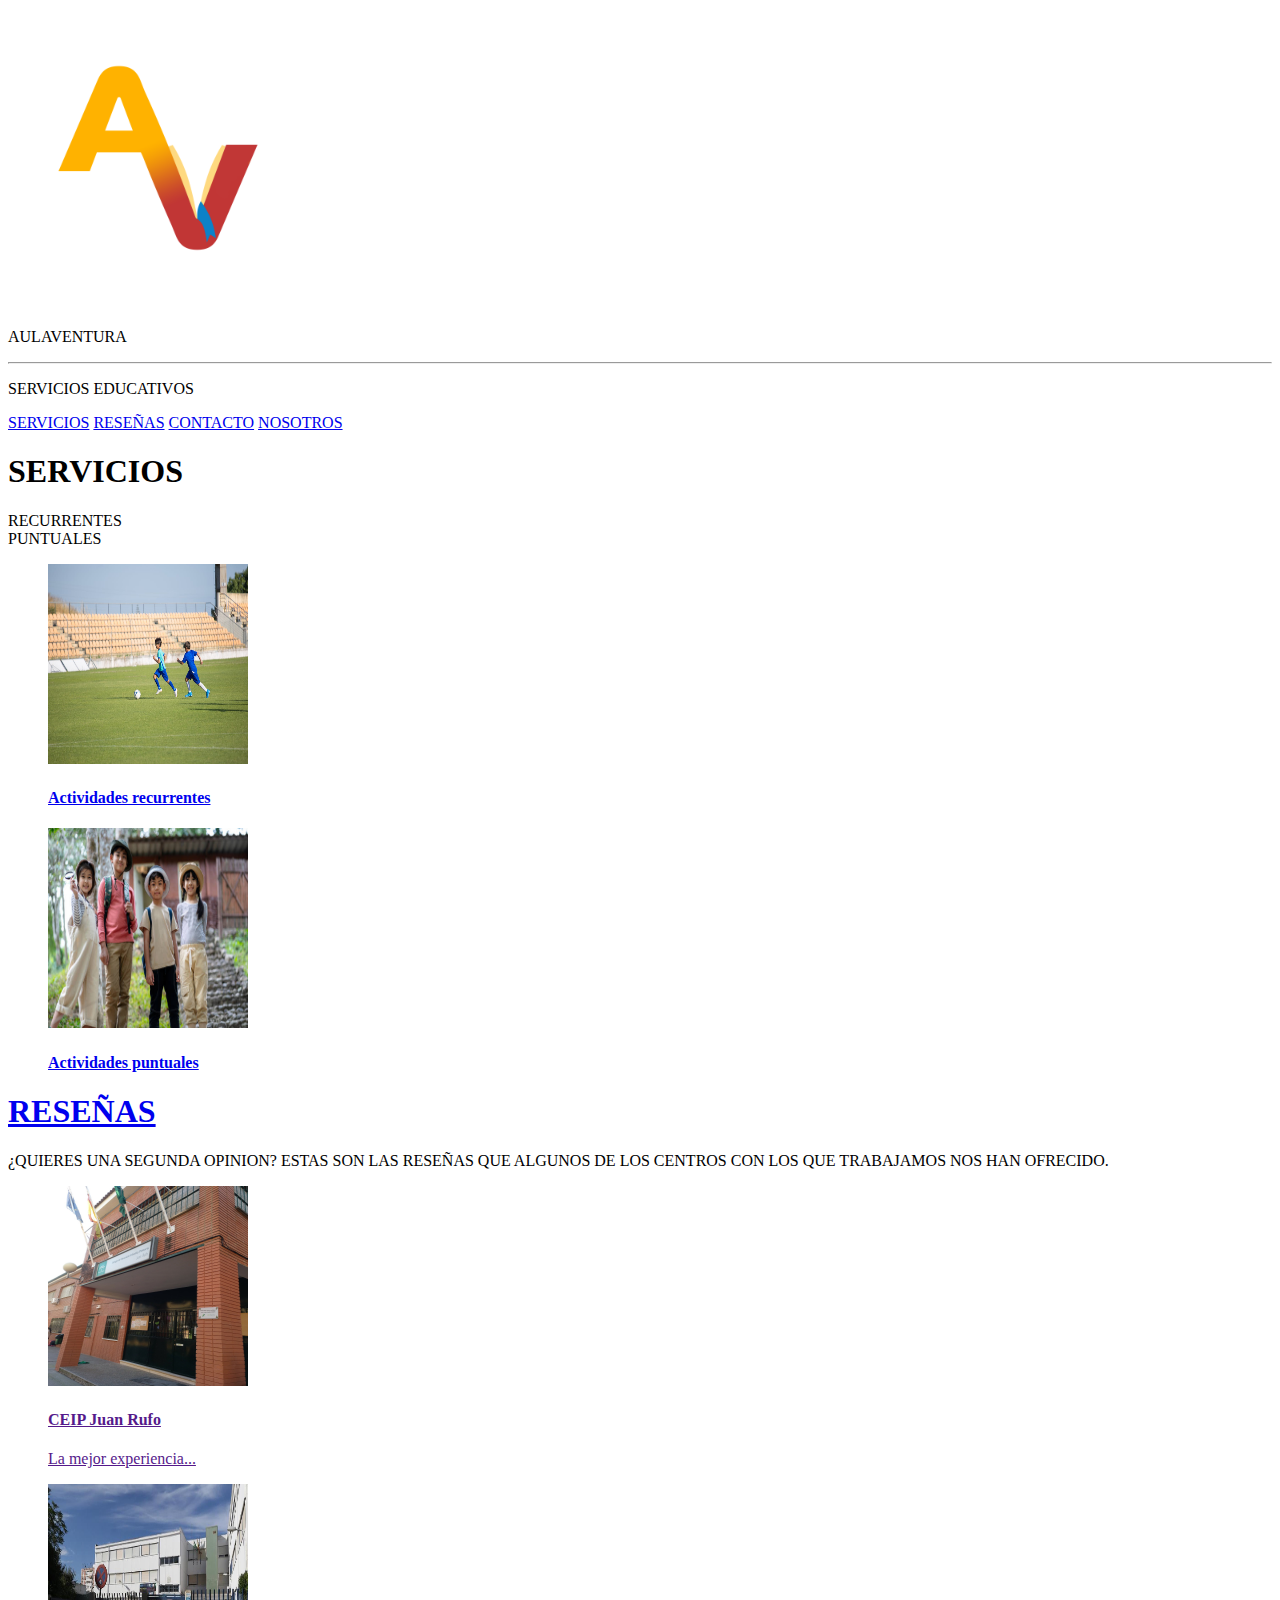
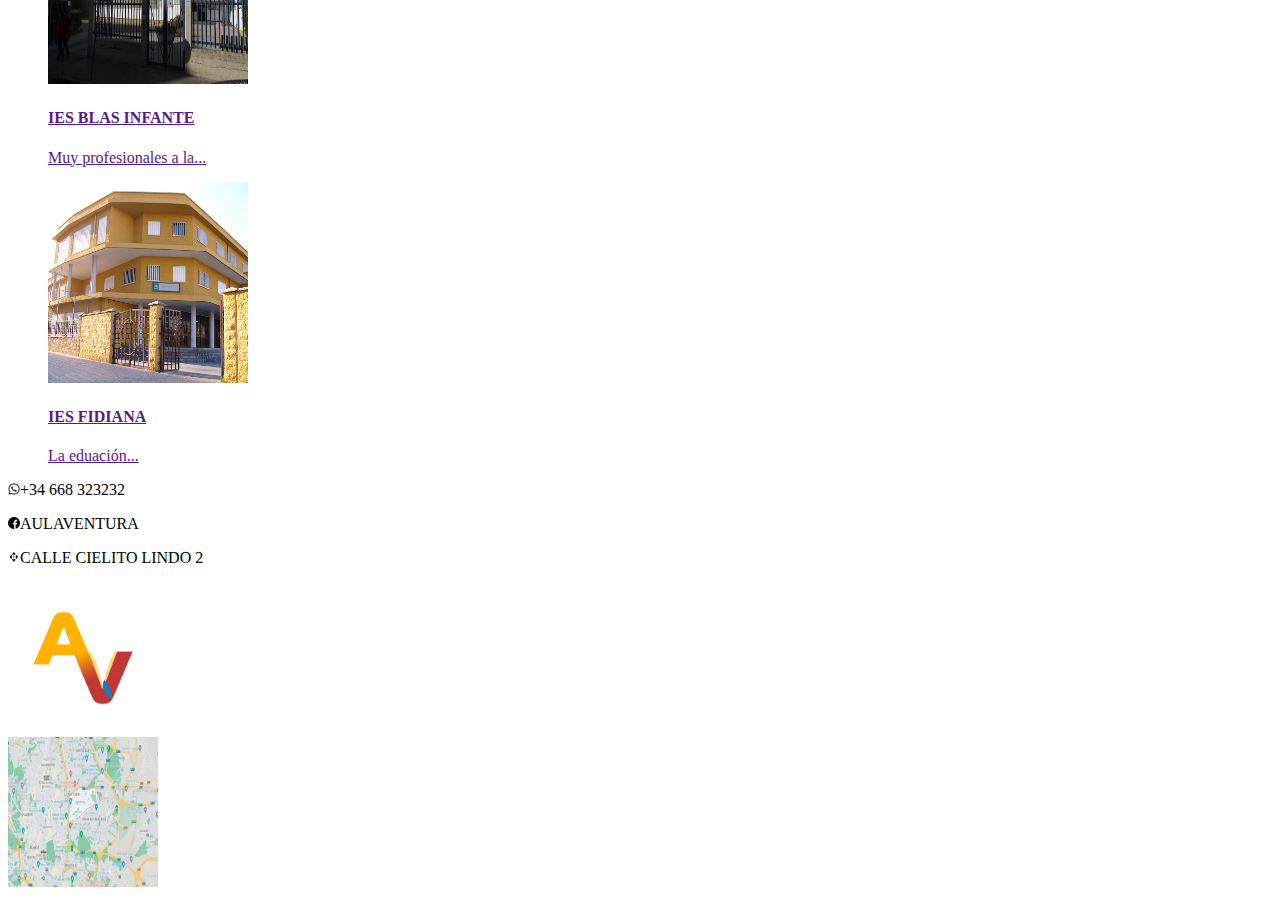
<file: index.html>
<!DOCTYPE html>
<html lang="en">

<head>
    <link href="imagenes/favicon.png" rel="icon" type="image/png">
    <link rel="icon" type="imagen/png" href="images/favicon-32x32.png">
    <meta charset="UTF-8">
    <meta name="viewport" content="width=device-width, initial-scale=1.0">
    <title>Home</title>
</head>

<body>
    <header>
        <nav>
            <a href="index.html"><img src="images/logo.png" alt="icon" width="300" height="300"></a>
            <section>

                <p>AULAVENTURA</p>
                <hr>
                <p>SERVICIOS EDUCATIVOS</p>

                <section id="enlaces">

                    <a href="puntuales_recurrentes.html">SERVICIOS</a>
                    <a href="reseñas.html">RESEÑAS</a>
                    <a href="contacto.html">CONTACTO</a>
                    <a href="nosotros.html">NOSOTROS</a>

                </section>
            </section>

        </nav>

        <section id="pagina">
            <h1>SERVICIOS</h1>
        </section>

        <section id="comentarios">
            <section>RECURRENTES</section>
            <section>PUNTUALES</section>
        </section>

    </header>

    <main>

        <section id="servicios">

            <article>
                <figure>
                    <a href="recurrentes.html">
                        <img src="images/recurrentes.jpeg" alt="actividades recurrentes" height="200"
                            width="200">

                        <figcaption>
                            <h4>Actividades recurrentes</h4>
                        </figcaption>
                    </a>
                </figure>
            </article>

            <article>
                <figure>
                    <a href="puntuales.html">
                        <img src="images/puntuales.jpg" alt="actividades puntuales" height="200"
                            width="200">

                        <figcaption>
                            <h4>Actividades puntuales</h4>
                        </figcaption>
                    </a>
                </figure>
            </article>
    
        </section>





        <section id="reseñas">

            <section id="pagina">
                <h1><a href="reseñas.html">RESEÑAS</a></h1>
            </section>
    
            <section id="comentarios">
                <section>¿QUIERES UNA SEGUNDA OPINION? ESTAS SON LAS RESEÑAS QUE ALGUNOS DE LOS CENTROS CON LOS QUE TRABAJAMOS NOS HAN OFRECIDO.</section>
            </section>
            
            <article>

                <figure>
                    <a href="">
                        <img src="images/colegios/CEIP-Juan-Rufo.jpg" alt="reseña Juan Rufo" height="200"
                            width="200">
                        <figcaption>
                            <h4>CEIP Juan Rufo</h4>
                            <p>La mejor experiencia...</p>

                        </figcaption>
                    </a>
                </figure>
            </article>

            <article>
                <figure>
                    <a href="">
                        <img src="images/colegios/IES-blas-infante.jpg" alt="reseña Blas Infante"height="200"
                            width="200">
                        <figcaption>
                            <h4>IES BLAS INFANTE</h4>
                            <p>Muy profesionales a la...</p>

                        </figcaption>
                    </a>
                </figure>
            </article>


            <article>
                <figure>
                    <a href="">
                        <img src="images/colegios/IES-Fidiana.jpg" aalt="reseña Fidiana" height="200"
                            width="200">
                        <figcaption>
                            <h4>IES FIDIANA</h4>
                            <p>La eduación...</p>

                        </figcaption>
                    </a>
                </figure>
            </article>

        </section>
    
    </main>

    <footer>

        <section id="contacto">

            <p><img src="images/whatsapp.png" alt="whatsapp" width="12" height="12">+34 668 323232</p>
            <p><img src="images/facebook.png" alt="facebook" width="12" height="12">AULAVENTURA</p>
            <p><img src="images/imagen_transparente.png" alt="localizacion" width="12" height="12">CALLE CIELITO LINDO 2
            </p>

        </section>

        <img src="images/logo.png" alt="logo" width="150" height="150">

        <section id="maps">
            <img src="images/google-maps.jpg" alt="maps" width="150" height="150">
        </section>

    </footer>


</body>

</html>
</file>
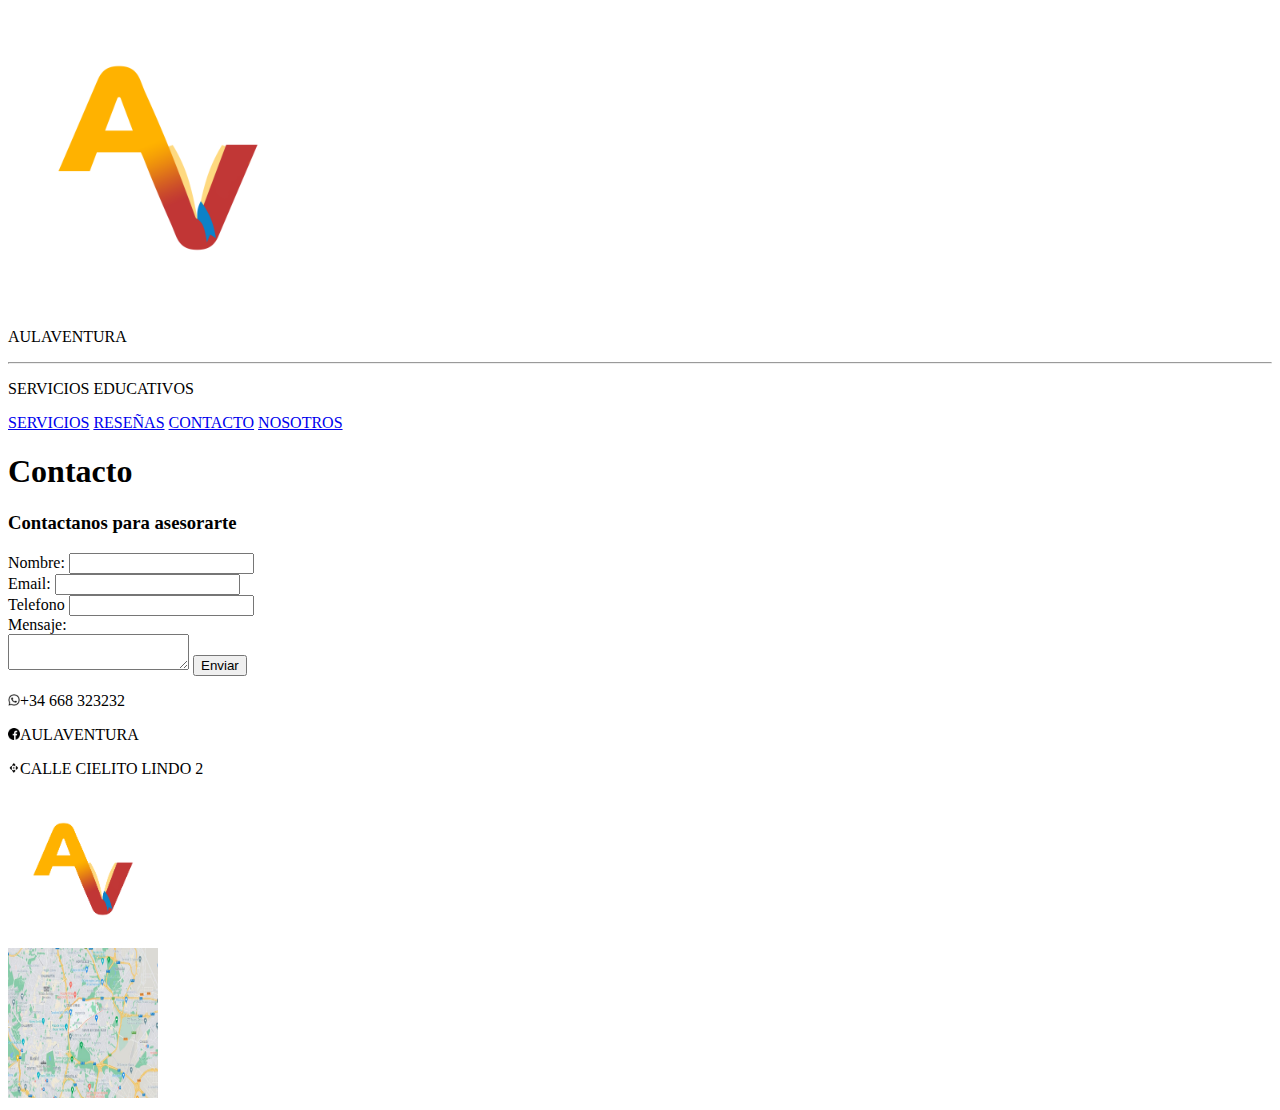
<file: contacto.html>
<!DOCTYPE html>
<html lang="en">

<head>
    <link href="imagenes/favicon.png" rel="icon" type="image/png">
    <link rel="icon" type="imagen/png" href="images/favicon-32x32.png">
    <meta charset="UTF-8">
    <meta name="viewport" content="width=device-width, initial-scale=1.0">
    <title>Home</title>
</head>

<body>
    <header>
            <nav>
                <a href="index.html"><img src="images/logo.png" alt="icon" width="300" height="300"></a>
                <section>

                    <p>AULAVENTURA</p>
                    <hr>
                    <p>SERVICIOS EDUCATIVOS</p>

                    <section id="enlaces">

                        <a href="puntuales_recurrentes.html">SERVICIOS</a>
                        <a href="reseñas.html">RESEÑAS</a>
                        <a href="contacto.html">CONTACTO</a>
                        <a href="nosotros.html">NOSOTROS</a>

                    </section>
                </section>

            </nav>

            <section id="pagina">
                <h1>Contacto</h1>
            </section>

            <section id="comentarios">
                <h3>Contactanos para asesorarte</h3>
            </section>

    </header>

    <main>
        <section>
            <form action="#" method="post">
                <label for="nombre">Nombre:</label> 
                <input type="text" id="nombre" name="nombre" required><br>

                <label for="email">Email:</label>
                <input type="email" id="email" name="email" required><br>

                <label for="telefono">Telefono</label>
                <input type="tel" id="telefono" name="telefono" required><br>

                <label for="mensaje">Mensaje:</label><br>
                <textarea id="mensaje" name="mensaje" required></textarea>

                <input type="submit" value="Enviar">
            </form>
        </section>
    </main> 


    <footer>

        <section id="contacto">

            <p><img src="images/whatsapp.png" alt="whatsapp" width="12" height="12">+34 668 323232</p>
            <p><img src="images/facebook.png" alt="facebook" width="12" height="12">AULAVENTURA</p>
            <p><img src="images/imagen_transparente.png" alt="localizacion" width="12" height="12">CALLE CIELITO LINDO 2</p>

        </section>

        <img src="images/logo.png" alt="logo" width="150" height="150">

        <section id="maps">
            <img src="images/google-maps.jpg" alt="maps" width="150" height="150">
        </section>

    </footer>


</body>

</html>
</file>
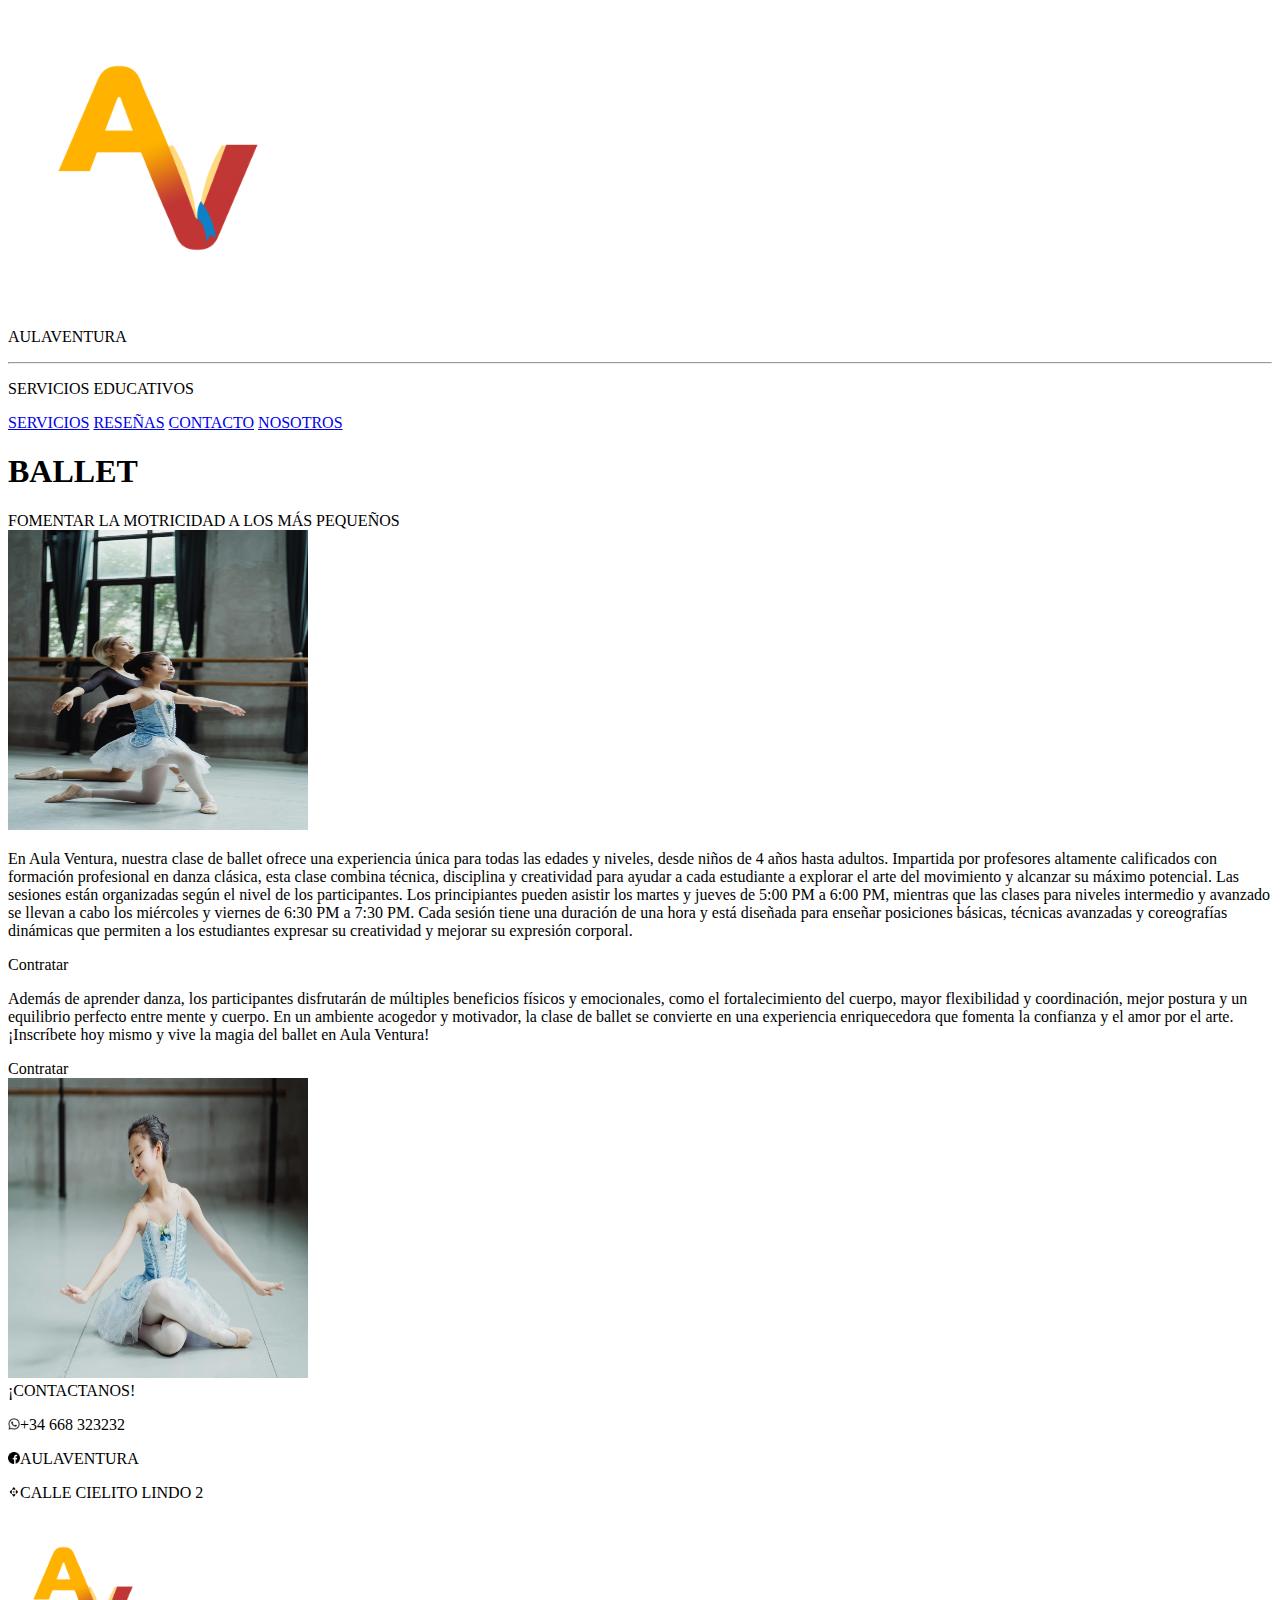
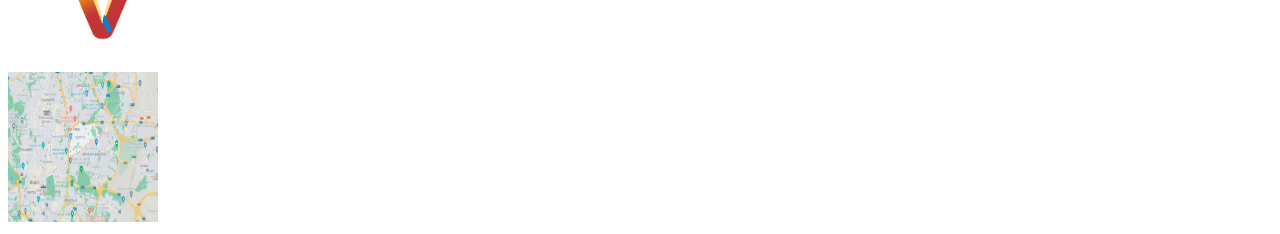
<file: detalles.html>
<!DOCTYPE html>
<html lang="en">

<head>
    <link href="imagenes/favicon.png" rel="icon" type="image/png">
    <link rel="icon" type="imagen/png" href="images/favicon-32x32.png">
    <meta charset="UTF-8">
    <meta name="viewport" content="width=device-width, initial-scale=1.0">
    <title>Home</title>
</head>

<body>
    <header>
        <nav>
            <a href="index.html"><img src="images/logo.png" alt="icon" width="300" height="300"></a>
            <section>

                <p>AULAVENTURA</p>
                <hr>
                <p>SERVICIOS EDUCATIVOS</p>

                <section id="enlaces">

                    <a href="puntuales_recurrentes.html">SERVICIOS</a>
                    <a href="reseñas.html">RESEÑAS</a>
                    <a href="contacto.html">CONTACTO</a>
                    <a href="nosotros.html">NOSOTROS</a>

                </section>
            </section>

        </nav>

        <section id="pagina">
            <h1>BALLET</h1>
        </section>

        <section id="comentarios">
            <section>FOMENTAR LA MOTRICIDAD A LOS MÁS PEQUEÑOS</section>
        </section>

    </header>



    <main>
        <section>
            <img src="images/detalles/pexels-budgeron-bach-5149628.jpg" alt="sobre nosotros" width="300"
                height="300">
            <p>En Aula Ventura, nuestra clase de ballet ofrece una experiencia única para todas las edades y niveles,
                desde niños de 4 años hasta adultos. Impartida por profesores altamente calificados con formación
                profesional en danza clásica, esta clase combina técnica, disciplina y creatividad para ayudar a cada
                estudiante a explorar el arte del movimiento y alcanzar su máximo potencial.

                Las sesiones están organizadas según el nivel de los participantes. Los principiantes pueden asistir los
                martes y jueves de 5:00 PM a 6:00 PM, mientras que las clases para niveles intermedio y avanzado se
                llevan a cabo los miércoles y viernes de 6:30 PM a 7:30 PM. Cada sesión tiene una duración de una hora y
                está diseñada para enseñar posiciones básicas, técnicas avanzadas y coreografías dinámicas que permiten
                a los estudiantes expresar su creatividad y mejorar su expresión corporal.</p>
                <section>Contratar</section>
        </section>
        <section>
            <p>Además de aprender danza, los participantes disfrutarán de múltiples beneficios físicos y emocionales,
                como el fortalecimiento del cuerpo, mayor flexibilidad y coordinación, mejor postura y un equilibrio
                perfecto entre mente y cuerpo. En un ambiente acogedor y motivador, la clase de ballet se convierte en
                una experiencia enriquecedora que fomenta la confianza y el amor por el arte.

                ¡Inscríbete hoy mismo y vive la magia del ballet en Aula Ventura! </p>
                <section>Contratar</section>
            <img src="images/detalles/pexels-budgeron-bach-5149627.jpg" alt="sobre nosotros" width="300" height="300">
        </section>


        <section>¡CONTACTANOS!</section>

    </main>


    <footer>

        <section id="contacto">

            <p><img src="images/whatsapp.png" alt="whatsapp" width="12" height="12">+34 668 323232</p>
            <p><img src="images/facebook.png" alt="facebook" width="12" height="12">AULAVENTURA</p>
            <p><img src="images/imagen_transparente.png" alt="localizacion" width="12" height="12">CALLE CIELITO LINDO 2
            </p>

        </section>

        <img src="images/logo.png" alt="logo" width="150" height="150">

        <section id="maps">
            <img src="images/google-maps.jpg" alt="maps" width="150" height="150">
        </section>

    </footer>


</body>

</html>
</file>
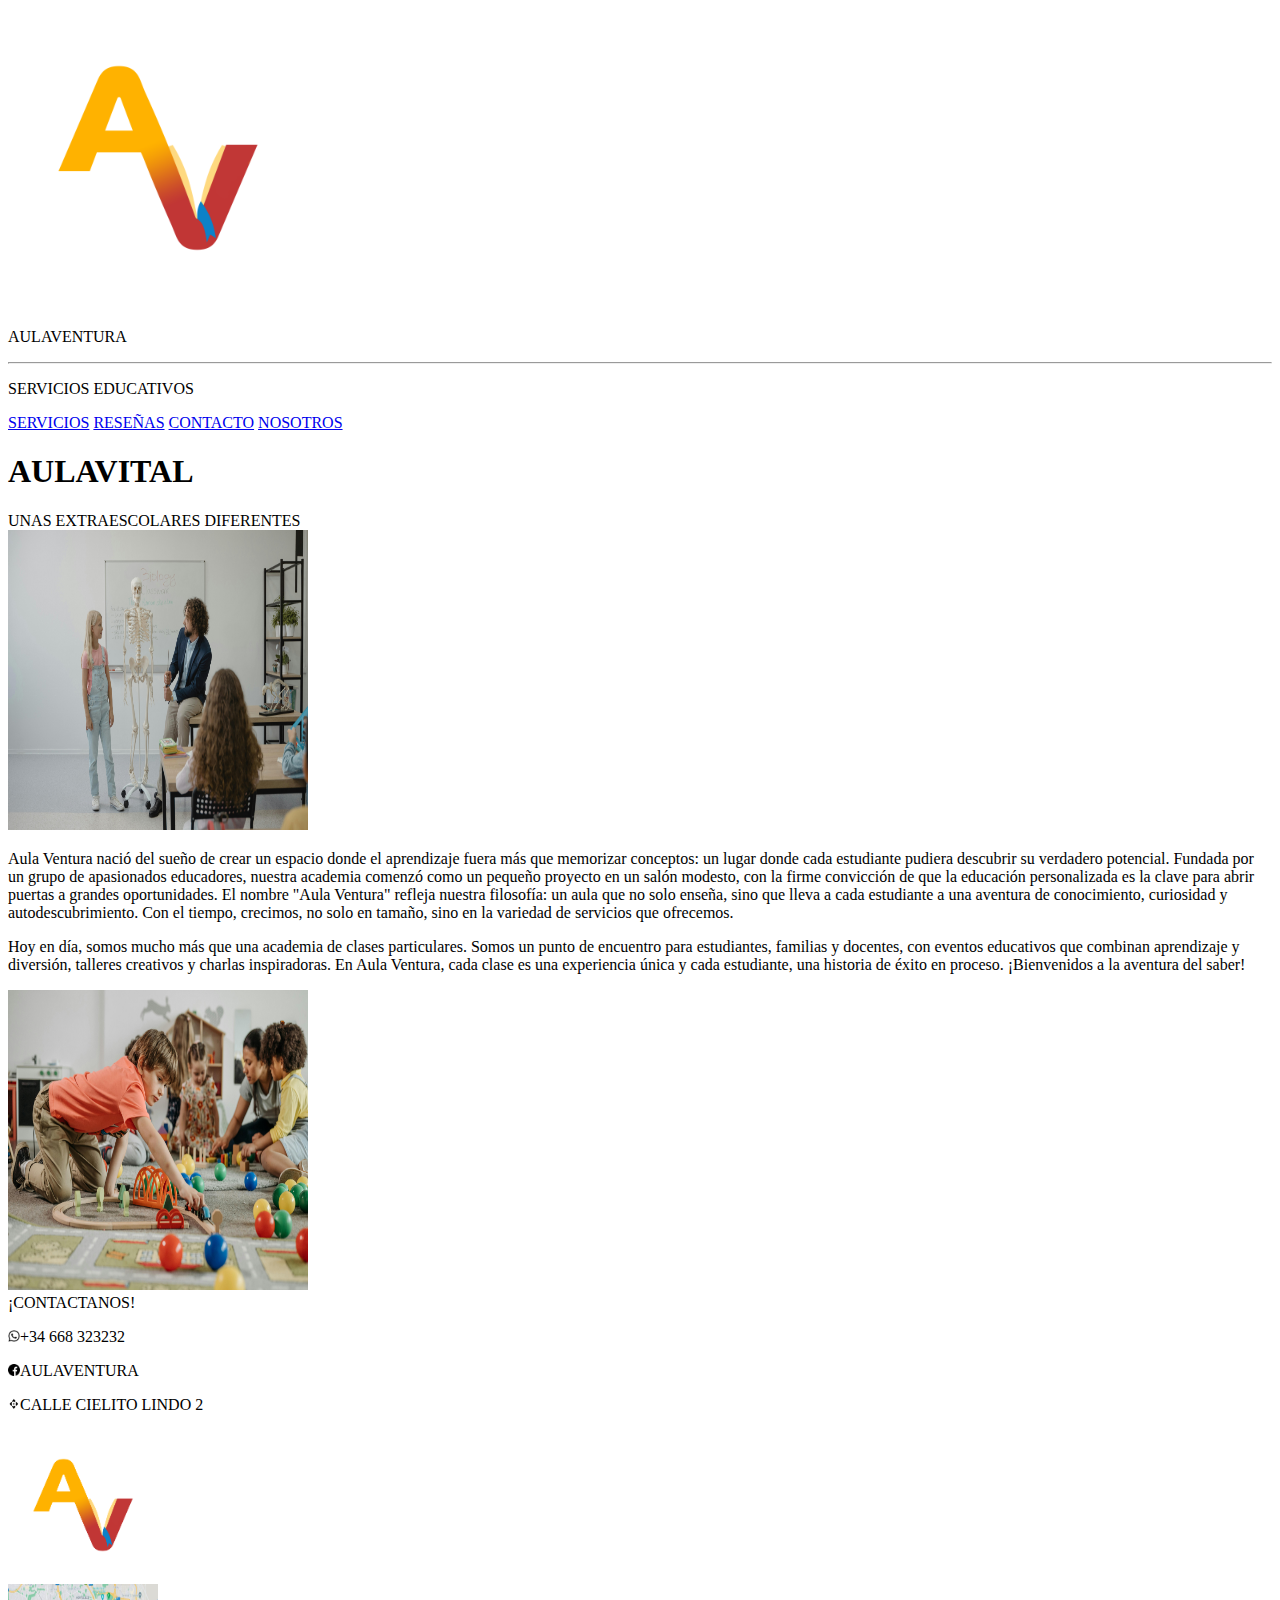
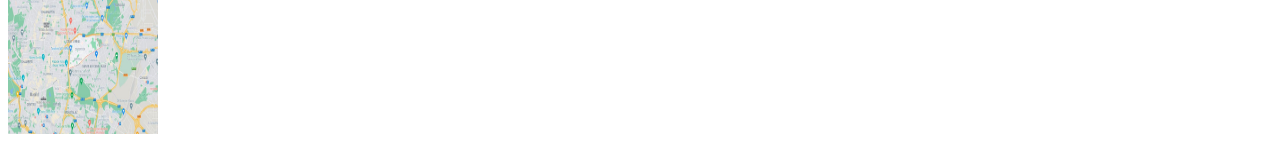
<file: nosotros.html>
<!DOCTYPE html>
<html lang="en">

<head>
    <link href="imagenes/favicon.png" rel="icon" type="image/png">
    <link rel="icon" type="imagen/png" href="images/favicon-32x32.png">
    <meta charset="UTF-8">
    <meta name="viewport" content="width=device-width, initial-scale=1.0">
    <title>Home</title>
</head>

<body>
    <header>
        <nav>
            <a href="index.html"><img src="images/logo.png" alt="icon" width="300" height="300"></a>
            <section>

                <p>AULAVENTURA</p>
                <hr>
                <p>SERVICIOS EDUCATIVOS</p>

                <section id="enlaces">

                    <a href="puntuales_recurrentes.html">SERVICIOS</a>
                    <a href="reseñas.html">RESEÑAS</a>
                    <a href="contacto.html">CONTACTO</a>
                    <a href="nosotros.html">NOSOTROS</a>

                </section>
            </section>

        </nav>

        <section id="pagina">
            <h1>AULAVITAL</h1>
        </section>

        <section id="comentarios">
            <section>UNAS EXTRAESCOLARES DIFERENTES</section>
        </section>

    </header>

    <main>
        <section>
            <img src="images/nosotros/pexels-tima-miroshnichenko-5428148.jpg" alt="sobre nosotros" width="300"
                height="300">
            <p>Aula Ventura nació del sueño de crear un espacio donde el aprendizaje fuera más que memorizar conceptos:
                un lugar donde cada estudiante pudiera descubrir su verdadero potencial. Fundada por un grupo de
                apasionados educadores, nuestra academia comenzó como un pequeño proyecto en un salón modesto, con la
                firme convicción de que la educación personalizada es la clave para abrir puertas a grandes
                oportunidades.

                El nombre "Aula Ventura" refleja nuestra filosofía: un aula que no solo enseña, sino que lleva a cada
                estudiante a una aventura de conocimiento, curiosidad y autodescubrimiento. Con el tiempo, crecimos, no
                solo en tamaño, sino en la variedad de servicios que ofrecemos.</p>
        </section>
        <section>
            <p>Hoy en día, somos mucho más que una academia de clases particulares. Somos un punto de encuentro para
                estudiantes, familias y docentes, con eventos educativos que combinan aprendizaje y diversión, talleres
                creativos y charlas inspiradoras. En Aula Ventura, cada clase es una experiencia única y cada
                estudiante, una historia de éxito en proceso.

                ¡Bienvenidos a la aventura del saber!</p>
            <img src="images/nosotros/pexels-pavel-danilyuk-8422249.jpg" alt="sobre nosotros" width="300" height="300">
        </section>


        <section>¡CONTACTANOS!</section>

    </main>






    <footer>

        <section id="contacto">

            <p><img src="images/whatsapp.png" alt="whatsapp" width="12" height="12">+34 668 323232</p>
            <p><img src="images/facebook.png" alt="facebook" width="12" height="12">AULAVENTURA</p>
            <p><img src="images/imagen_transparente.png" alt="localizacion" width="12" height="12">CALLE CIELITO LINDO 2
            </p>

        </section>

        <img src="images/logo.png" alt="logo" width="150" height="150">

        <section id="maps">
            <img src="images/google-maps.jpg" alt="maps" width="150" height="150">
        </section>

    </footer>


</body>

</html>
</file>
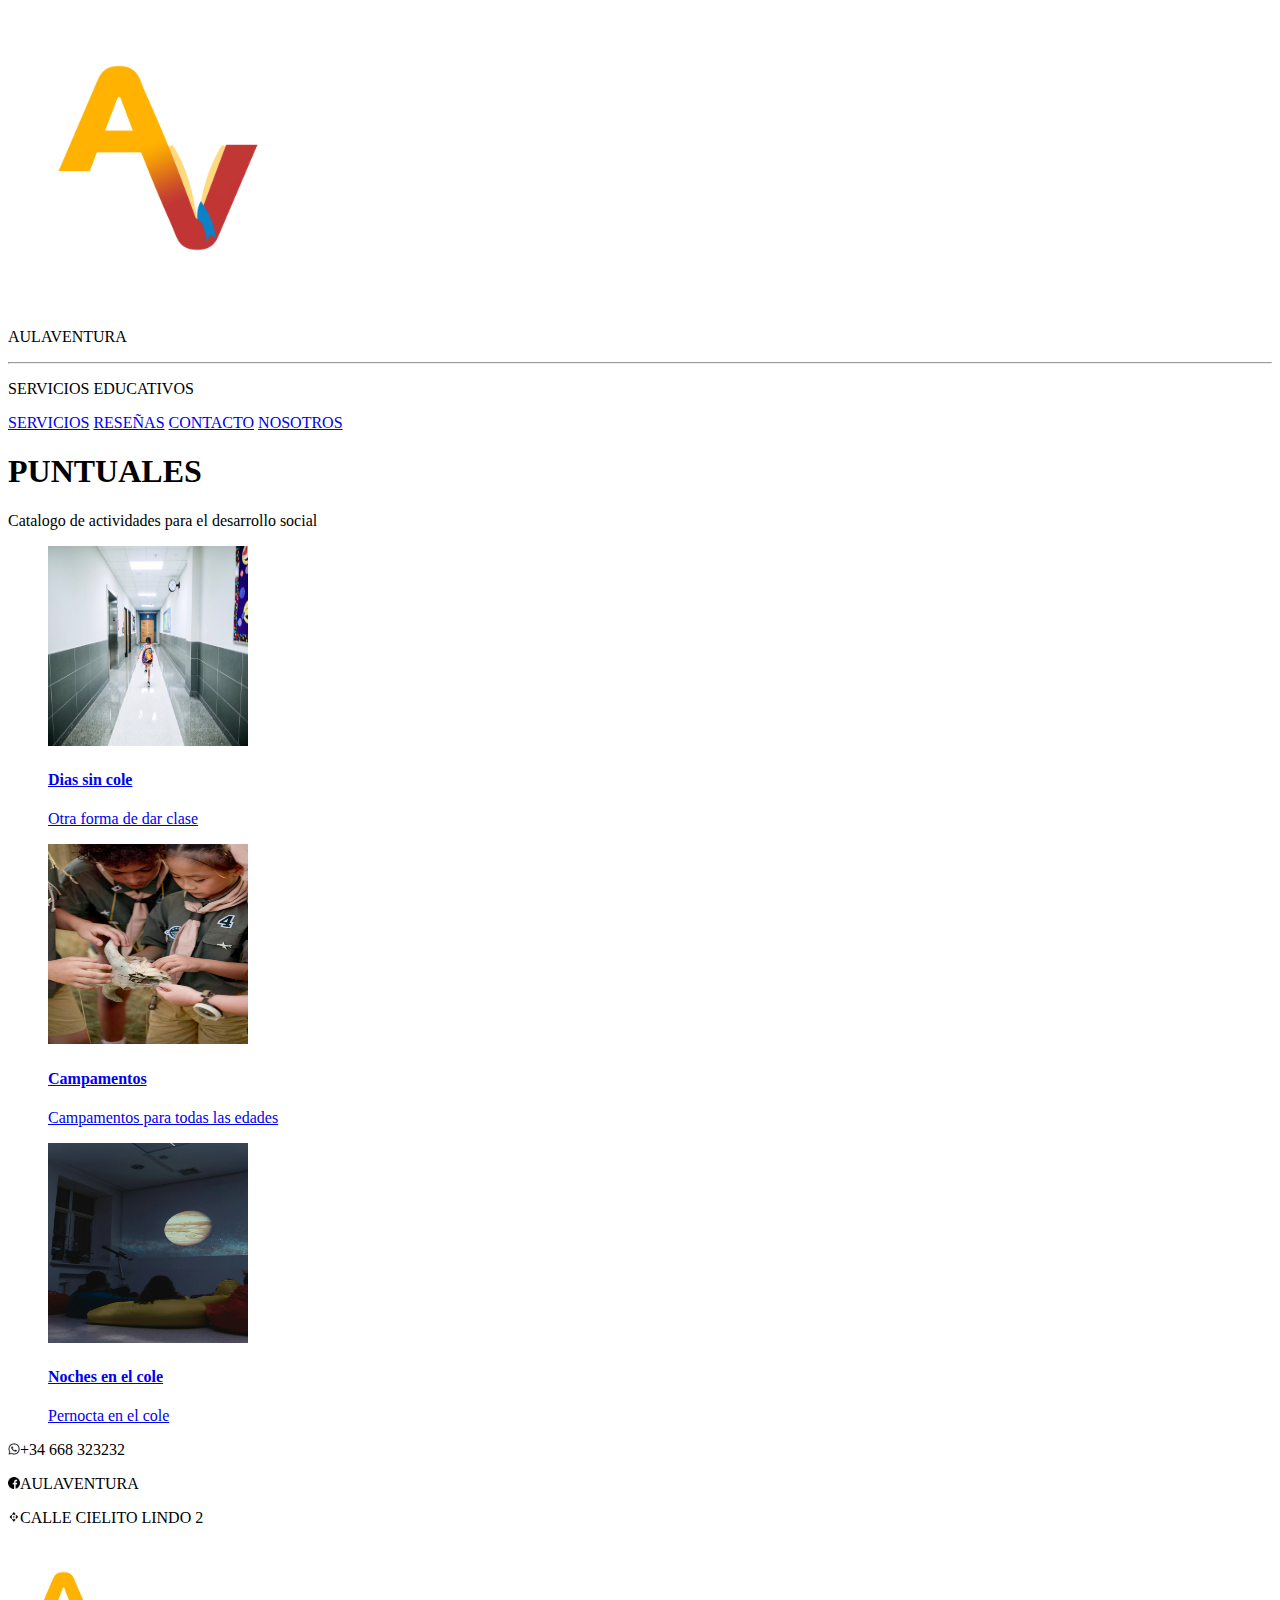
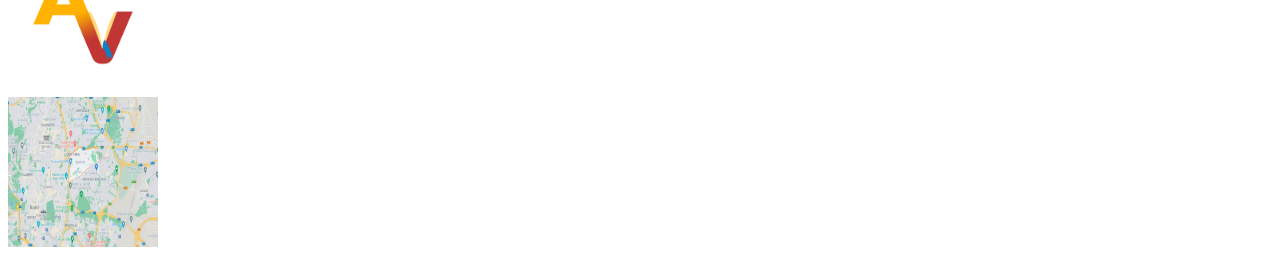
<file: puntuales.html>
<!DOCTYPE html>
<html lang="en">

<head>
    <link href="imagenes/favicon.png" rel="icon" type="image/png">
    <link rel="icon" type="imagen/png" href="images/favicon-32x32.png">
    <meta charset="UTF-8">
    <meta name="viewport" content="width=device-width, initial-scale=1.0">
    <title>Home</title>
</head>

<body>
    <header>
            <nav>
                <a href="index.html"><img src="images/logo.png" alt="icon" width="300" height="300"></a>
                <section>

                    <p>AULAVENTURA</p>
                    <hr>
                    <p>SERVICIOS EDUCATIVOS</p>

                    <section id="enlaces">

                        <a href="puntuales_recurrentes.html">SERVICIOS</a>
                        <a href="reseñas.html">RESEÑAS</a>
                        <a href="contacto.html">CONTACTO</a>
                        <a href="nosotros.html">NOSOTROS</a>

                    </section>
                </section>

            </nav>

            <section id="pagina">
                <h1>PUNTUALES</h1>
            </section>

            <section id="comentarios">
                <section>Catalogo de actividades para el desarrollo social</section>
            </section>

    </header>

    <main>
            <section>
                <article>
                    <figure>
                        <a href="#">
                            <img src="images/puntuales/pexels-caleboquendo-3042432.jpg" alt="Dias sin cole" height="200"
                                width="200">
                            <figcaption>
                                <h4>Dias sin cole</h4>
                                <p>Otra forma de dar clase</p>
    
                            </figcaption>
                        </a>
                    </figure>
                </article>
    
                <article>
                    <figure>
                        <a href="#">
                            <img src="images/puntuales/pexels-cottonbro-9302792.jpg" alt="campamentos" height="200"
                                width="200">
                            <figcaption>
                                <h4>Campamentos</h4>
                                <p>Campamentos para todas las edades</p>
                            </figcaption>
                        </a>
                    </figure>
                </article>
    
                <article>
                    <figure>
                        <a href="#">
                            <img src="images/puntuales/pexels-tima-miroshnichenko-5428303.jpg" alt="noches en el cole "
                                height="200" width="200">
                            <figcaption>
                                <h4>Noches en el cole</h4>
                                <p>Pernocta en el cole</p>
                            </figcaption>
                        </a>
                    </figure>
                </article>
    
            </section>
        </main>




    <footer>

        <section id="contacto">

            <p><img src="images/whatsapp.png" alt="whatsapp" width="12" height="12">+34 668 323232</p>
            <p><img src="images/facebook.png" alt="facebook" width="12" height="12">AULAVENTURA</p>
            <p><img src="images/imagen_transparente.png" alt="localizacion" width="12" height="12">CALLE CIELITO LINDO 2</p>

        </section>

        <img src="images/logo.png" alt="logo" width="150" height="150">

        <section id="maps">
            <img src="images/google-maps.jpg" alt="maps" width="150" height="150">
        </section>

    </footer>


</body>

</html>
</file>
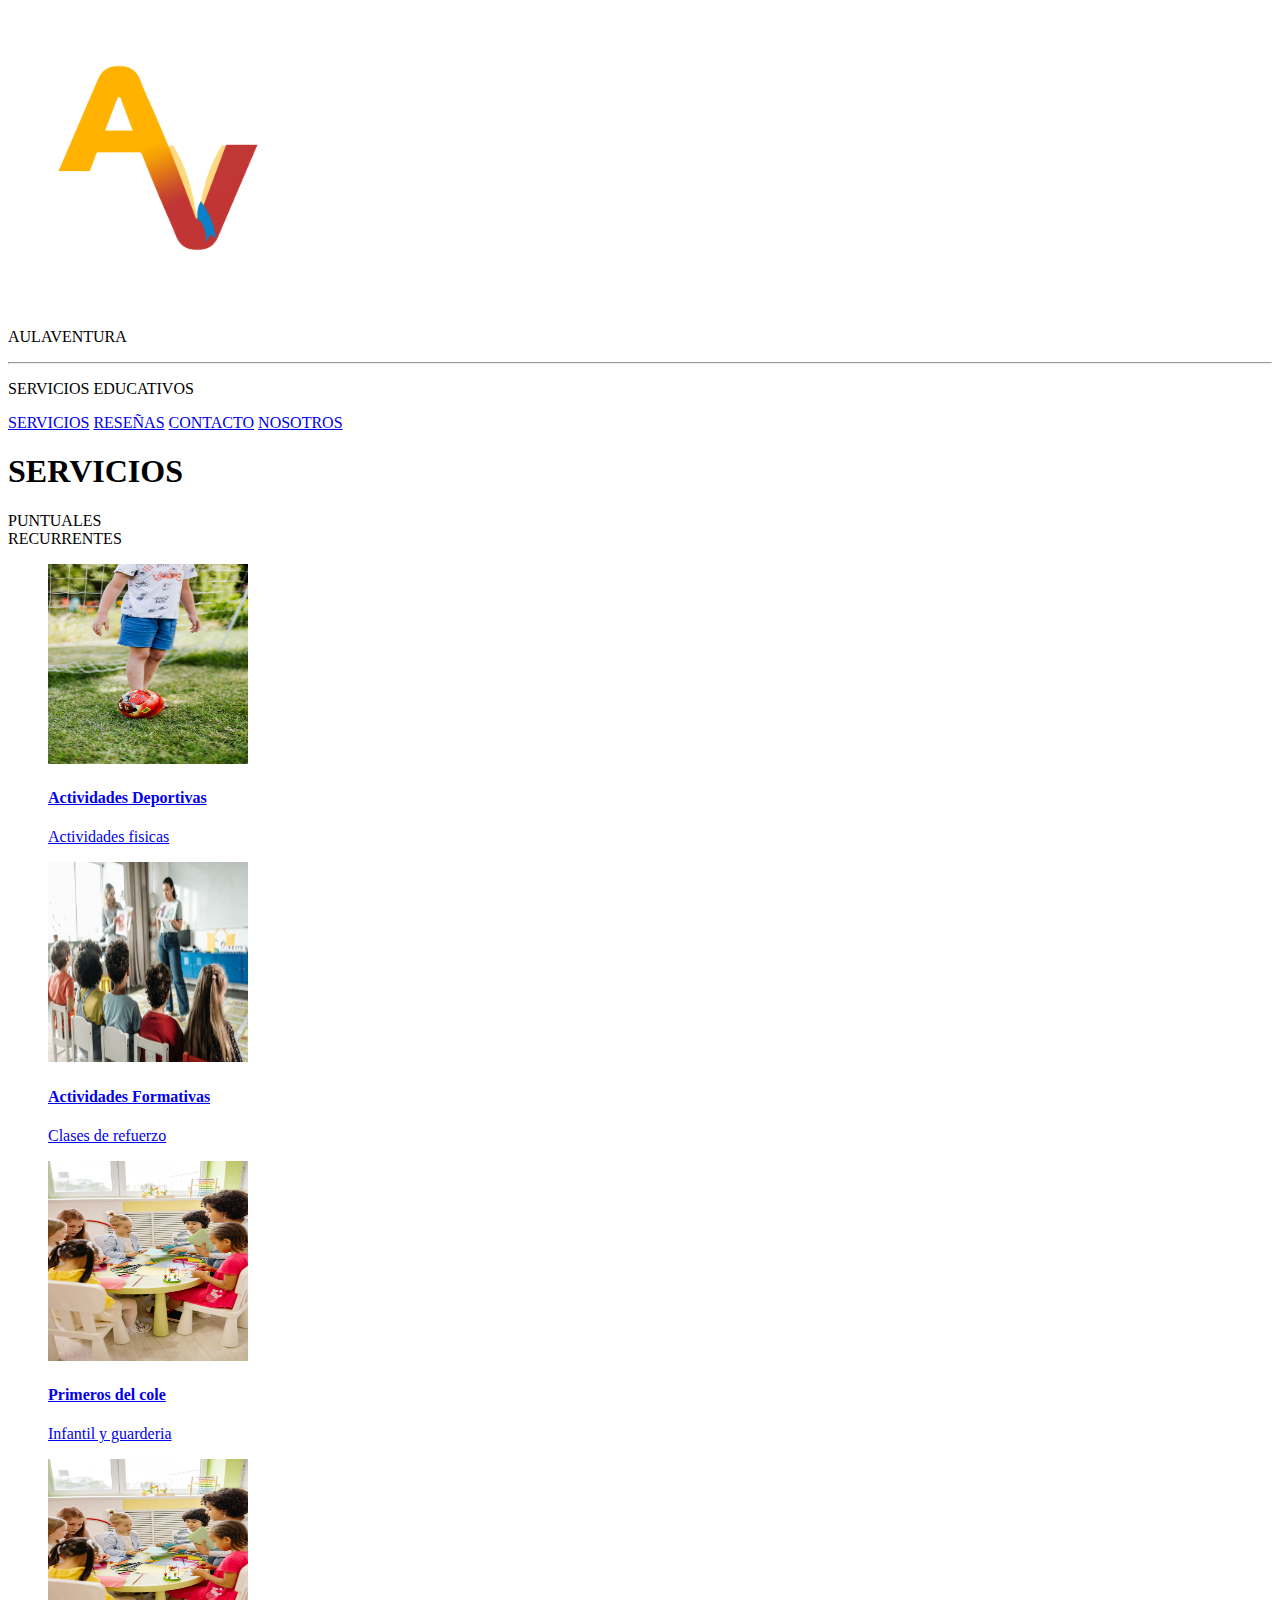
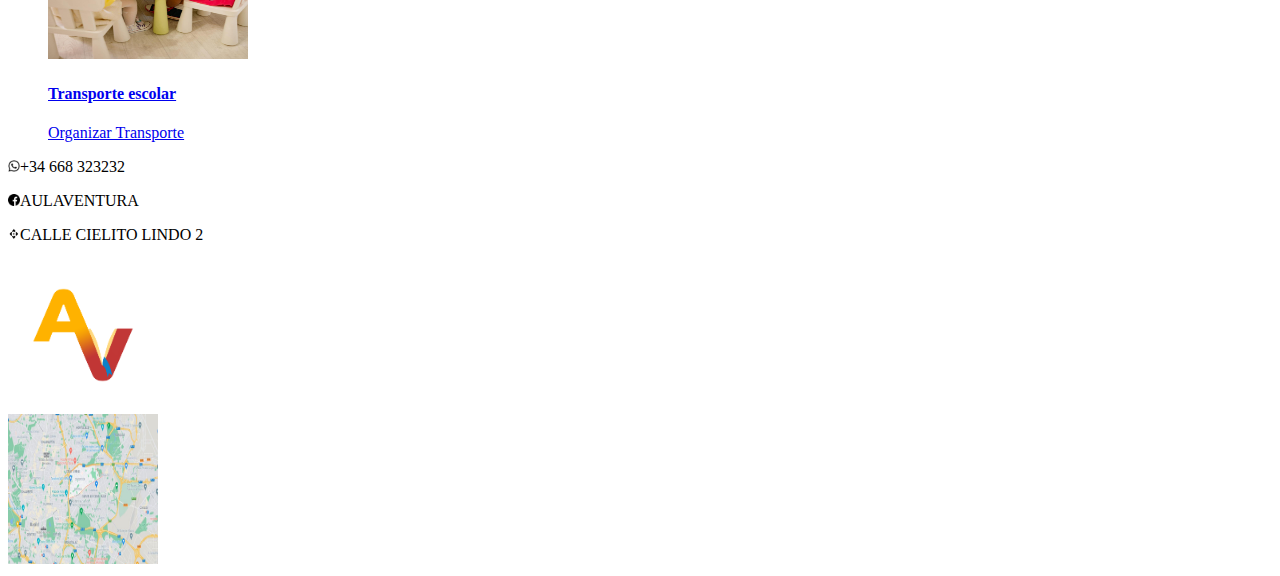
<file: recurrentes.html>
<!DOCTYPE html>
<html lang="en">

<head>
    <link href="imagenes/favicon.png" rel="icon" type="image/png">
    <link rel="icon" type="imagen/png" href="images/favicon-32x32.png">
    <meta charset="UTF-8">
    <meta name="viewport" content="width=device-width, initial-scale=1.0">
    <title>Home</title>
</head>

<body>
    <header>
            <nav>
                <a href="index.html"><img src="images/logo.png" alt="icon" width="300" height="300"></a>
                <section>

                    <p>AULAVENTURA</p>
                    <hr>
                    <p>SERVICIOS EDUCATIVOS</p>

                    <section id="enlaces">

                        <a href="puntuales_recurrentes.html">SERVICIOS</a>
                        <a href="reseñas.html">RESEÑAS</a>
                        <a href="contacto.html">CONTACTO</a>
                        <a href="nosotros.html">NOSOTROS</a>

                    </section>
                </section>

            </nav>

            <section id="pagina">
                <h1>SERVICIOS</h1>
            </section>

            <section id="comentarios">
                <section>PUNTUALES</section>
                <section>RECURRENTES</section>
            </section>

    </header>

    <main>
        <section>
            <article>
                <figure>
                    <a href="#">
                        <img src="images/recurrentes/pexels-karolina-grabowska-4964515.jpg" alt="Actividades Deportivas" height="200"
                            width="200">
                        <figcaption>
                            <h4>Actividades Deportivas</h4>
                            <p>Actividades fisicas</p>

                        </figcaption>
                    </a>
                </figure>
            </article>
        </section>

        <section>
            <article>
                <figure>
                    <a href="#">
                        <img src="images/recurrentes/pexels-pavel-danilyuk-8422132.jpg" alt="Actividades Formativas" height="200"
                            width="200">
                        <figcaption>
                            <h4>Actividades Formativas</h4>
                            <p>Clases de refuerzo</p>

                        </figcaption>
                    </a>
                </figure>
            </article>
        </section>

        <section>
            <article>
                <figure>
                    <a href="#">
                        <img src="images/recurrentes/pexels-yankrukov-8613059.jpg" alt="ALos mas pequeÃ±os" height="200"
                            width="200">
                        <figcaption>
                            <h4>Primeros del cole</h4>
                            <p>Infantil y guarderia</p>

                        </figcaption>
                    </a>
                </figure>
            </article>
        </section>

        <section>
            <article>
                <figure>
                    <a href="#">
                        <img src="images/recurrentes/pexels-yankrukov-8613059.jpg" alt="Transporte " height="200"
                            width="200">
                        <figcaption>
                            <h4>Transporte escolar</h4>
                            <p>Organizar Transporte</p>

                        </figcaption>
                    </a>
                </figure>
            </article>
        </section>

    </main>


    <footer>

        <section id="contacto">

            <p><img src="images/whatsapp.png" alt="whatsapp" width="12" height="12">+34 668 323232</p>
            <p><img src="images/facebook.png" alt="facebook" width="12" height="12">AULAVENTURA</p>
            <p><img src="images/imagen_transparente.png" alt="localizacion" width="12" height="12">CALLE CIELITO LINDO 2</p>

        </section>

        <img src="images/logo.png" alt="logo" width="150" height="150">

        <section id="maps">
            <img src="images/google-maps.jpg" alt="maps" width="150" height="150">
        </section>

    </footer>


</body>

</html>
</file>
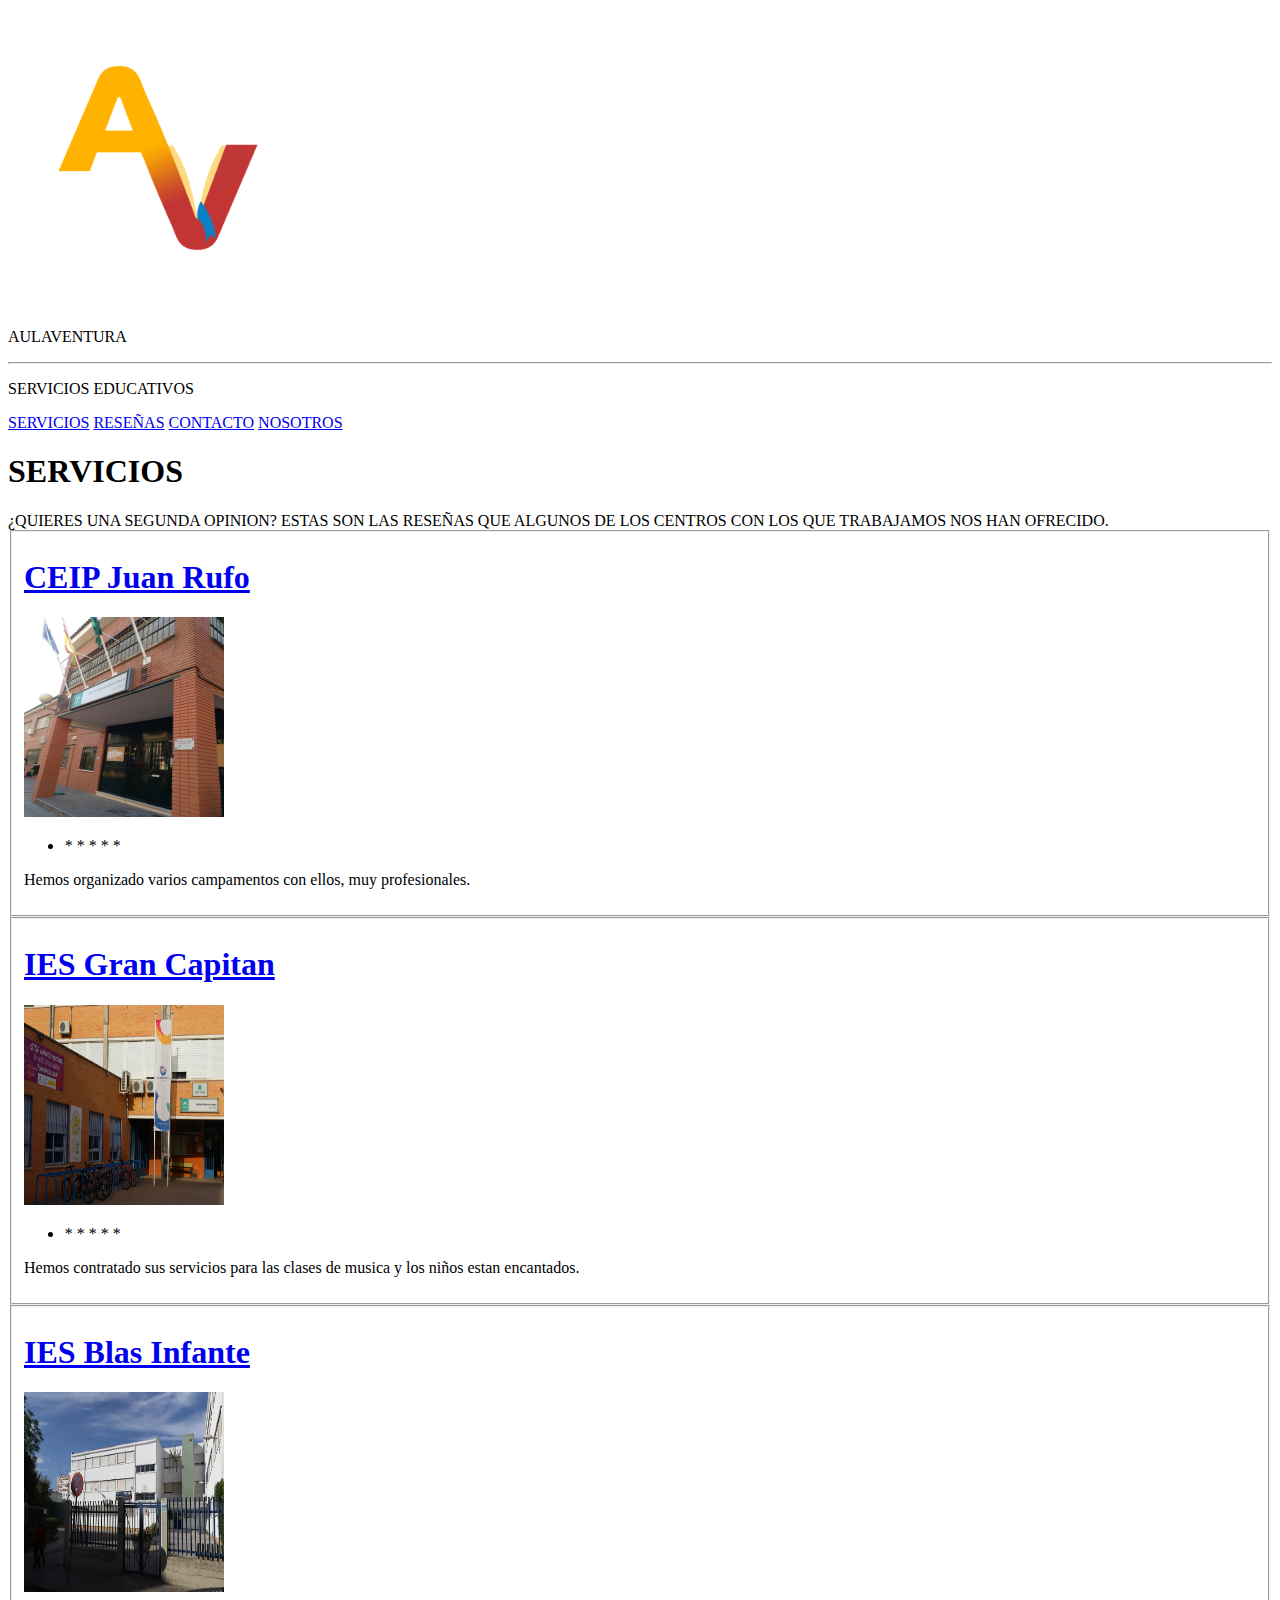
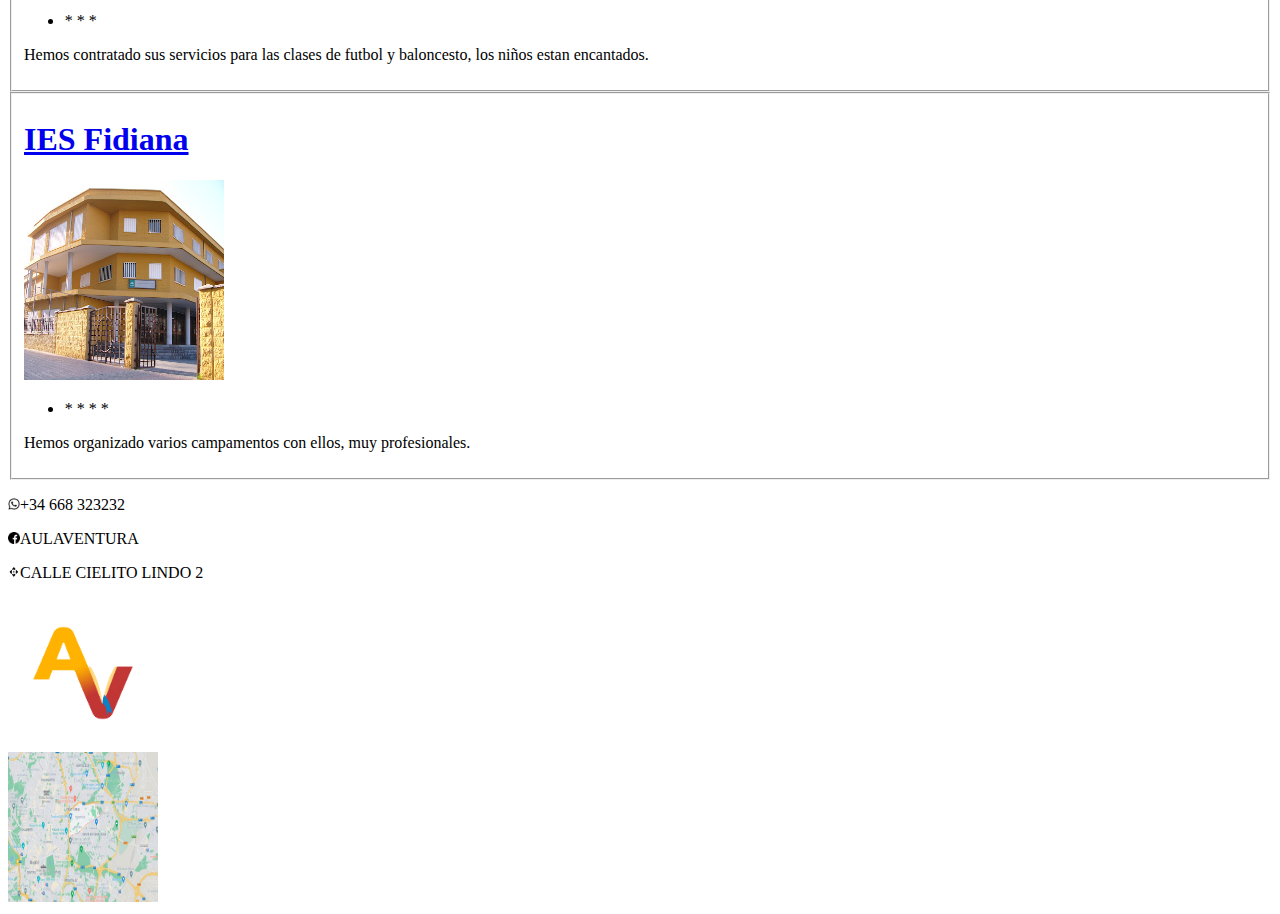
<file: reseñas.html>
<!DOCTYPE html>
<html lang="en">

<head>
    <link href="imagenes/favicon.png" rel="icon" type="image/png">
    <link rel="icon" type="imagen/png" href="images/favicon-32x32.png">
    <meta charset="UTF-8">
    <meta name="viewport" content="width=device-width, initial-scale=1.0">
    <title>Home</title>
</head>

<body>
    <header>
            <nav>
                <a href="index.html"><img src="images/logo.png" alt="icon" width="300" height="300"></a>
                <section>

                    <p>AULAVENTURA</p>
                    <hr>
                    <p>SERVICIOS EDUCATIVOS</p>

                    <section id="enlaces">

                        <a href="puntuales_recurrentes.html">SERVICIOS</a>
                        <a href="reseñas.html">RESEÑAS</a>
                        <a href="contacto.html">CONTACTO</a>
                        <a href="nosotros.html">NOSOTROS</a>

                    </section>
                </section>

            </nav>

            <section id="pagina">
                <h1>SERVICIOS</h1>
            </section>

            <section id="comentarios">
                <section>¿QUIERES UNA SEGUNDA OPINION? ESTAS SON LAS RESEÑAS QUE ALGUNOS DE LOS CENTROS CON LOS QUE TRABAJAMOS NOS HAN OFRECIDO.</section>
            </section>

    </header>



    <main>
            
        <article>
            <fieldset>
            <a href="https://blogsaverroes.juntadeandalucia.es/colegiojuanrufo/">
                <h1>CEIP Juan Rufo</h1>
                <img src="./images/colegios/CEIP-Juan-Rufo.jpg" alt="CEIP Juan Rufo" width="200" height="200">
            </a>
            <section>
                <ul>
                    <li>
                        <i class="text-warning fa fa-star">*</i>
                        <i class="text-warning fa fa-star">*</i>
                        <i class="text-warning fa fa-star">*</i>
                        <i class="text-muted fa fa-star">*</i>
                        <i class="text-muted fa fa-star">*</i>
                    </li>
                </ul>
                <p>
                    Hemos organizado varios campamentos con ellos, muy profesionales.
                </p>
                
            </section>
        </fieldset>
        </article>
        


        <article>
            <fieldset>
            <a href="https://www.iesgrancapitan.org">
                <h1>IES Gran Capitan</h1>
                <img src="./images/colegios/IES-Gran-Capitan_entrada_principal.jpg" alt="Colegio ies gran capitan" width="200" height="200">
            </a>
            <section>
                <ul>
                    <li>
                        <i class="text-warning fa fa-star">*</i>
                        <i class="text-warning fa fa-star">*</i>
                        <i class="text-warning fa fa-star">*</i>
                        <i class="text-muted fa fa-star">*</i>
                        <i class="text-muted fa fa-star">*</i>
                    </li>
                </ul>
                <p>
                    Hemos contratado sus servicios para las clases de musica y los niños estan encantados.
                </p>
                
            </section>
        </fieldset>
        </article>

        
        <article>
            <fieldset>
            <a href="https://iesbi.es/">
                <h1>IES Blas Infante</h1>
                <img src="./images/colegios/IES-blas-infante.jpg" alt="IES Blas Infante" width="200" height="200">
            </a>
            <section>
                <ul>
                    <li>
                        <i class="text-warning fa fa-star">*</i>
                        <i class="text-warning fa fa-star">*</i>
                        <i class="text-warning fa fa-star">*</i>
                        <i class="text-muted fa fa-star"></i>
                        <i class="text-muted fa fa-star"></i>
                    </li>
                </ul>
                <p>
                    Hemos contratado sus servicios para las clases de futbol y baloncesto, los niños estan encantados.
                </p>
                
            </section>
        </fieldset>
        </article>

        
        <article>
            <fieldset>
            <a href="https://iesfidiana.es/w/">
                <h1>IES Fidiana</h1>
                <img src="./images/colegios/IES-Fidiana.jpg" alt="IES Fidiana" width="200" height="200">
            </a>
            <section>
                <ul>
                    <li>
                        <i class="text-warning fa fa-star">*</i>
                        <i class="text-warning fa fa-star">*</i>
                        <i class="text-warning fa fa-star">*</i>
                        <i class="text-muted fa fa-star">*</i>
                        <i class="text-muted fa fa-star"></i>
                    </li>
                </ul>
                <p>
                    Hemos organizado varios campamentos con ellos, muy profesionales.
                </p>
                
            </section>
        </fieldset>
        </article>


    </main>




    <footer>

        <section id="contacto">

            <p><img src="images/whatsapp.png" alt="whatsapp" width="12" height="12">+34 668 323232</p>
            <p><img src="images/facebook.png" alt="facebook" width="12" height="12">AULAVENTURA</p>
            <p><img src="images/imagen_transparente.png" alt="localizacion" width="12" height="12">CALLE CIELITO LINDO 2</p>

        </section>

        <img src="images/logo.png" alt="logo" width="150" height="150">

        <section id="maps">
            <img src="images/google-maps.jpg" alt="maps" width="150" height="150">
        </section>

    </footer>


</body>

</html>
</file>
